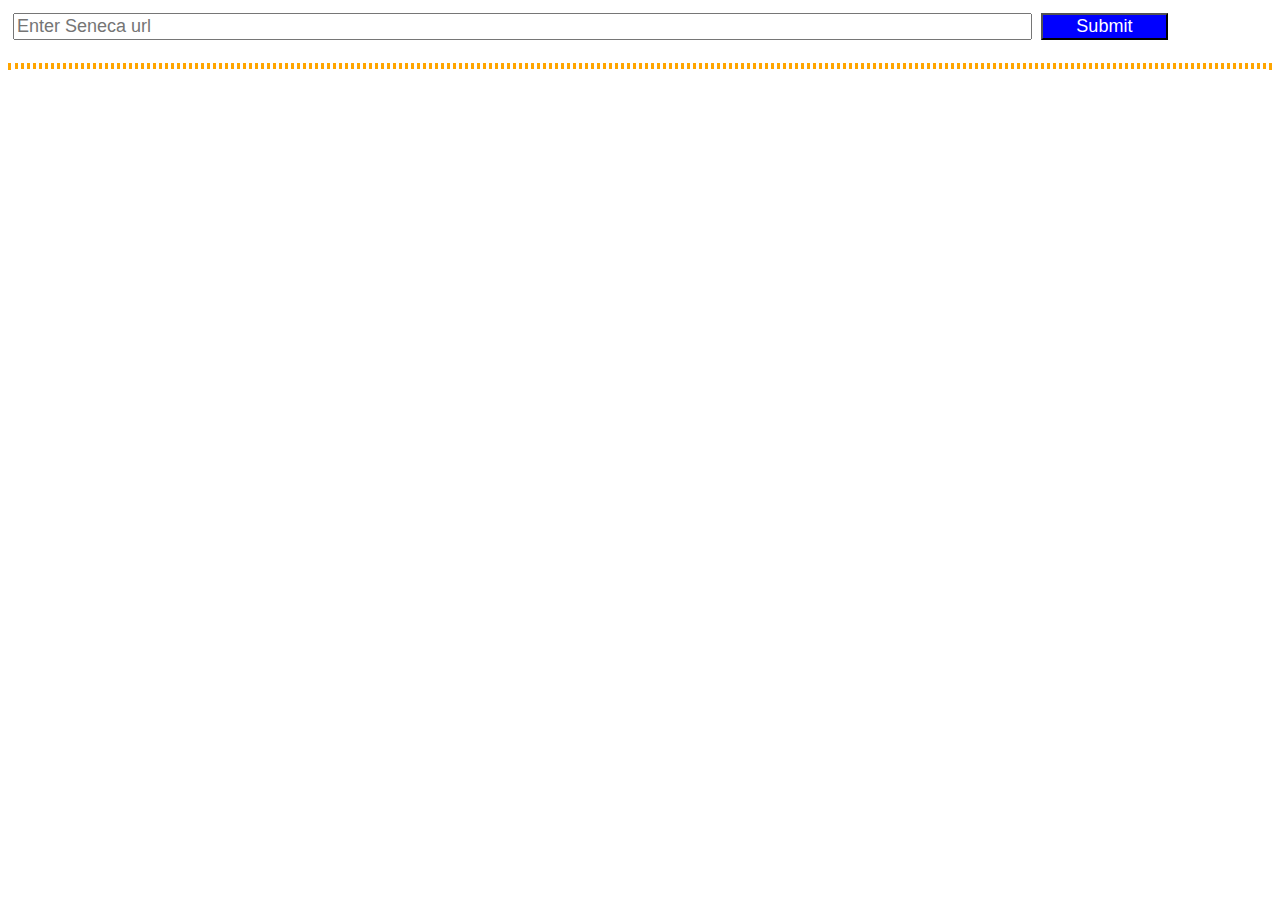
<file: index.html>
<!DOCTYPE html>
<html lang="en">
<head>
    <meta charset="UTF-8">
    <meta name="viewport" content="width=device-width">
    <title>Seneca answers</title>
    <script src="answers.js"></script>
    <link href="answers.css" rel="stylesheet">
</head>
<body>
    <form name="url">
        <input type="text" id="furl" name="furl" placeholder="Enter Seneca url">
        <input type="submit" value="Submit">
    </form>
    <br>
    <div id="answers">

    </div>
</body>
</html>
</file>
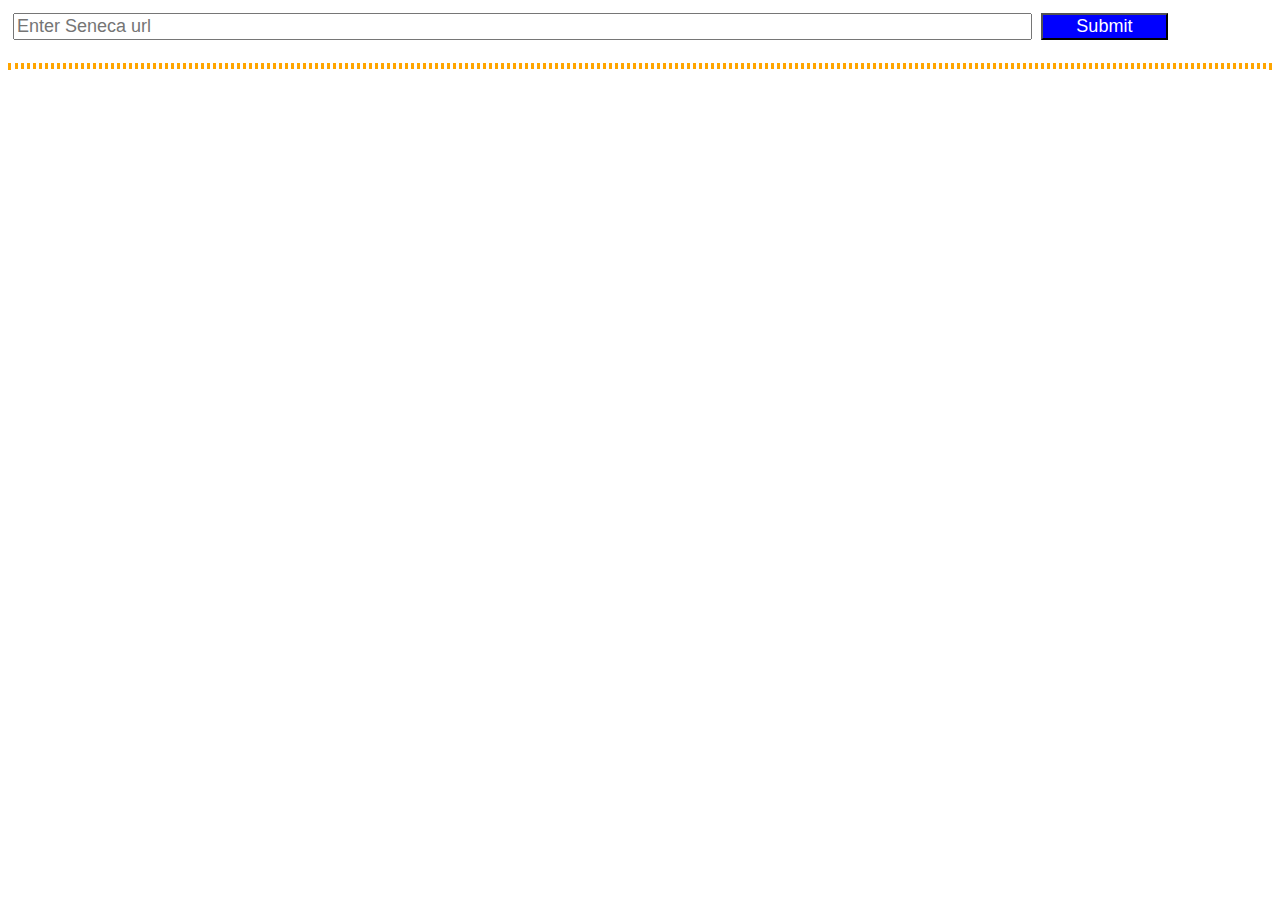
<file: answers.html>
<!DOCTYPE html>
<html lang="en">
<head>
    <meta charset="UTF-8">
    <meta name="viewport" content="width=device-width">
    <title>Seneca answers</title>
    <script src="answers.js"></script>
    <link href="answers.css" rel="stylesheet">
</head>
<body>
    <form name="url">
        <input type="text" id="furl" name="furl" placeholder="Enter Seneca url">
        <input type="submit" value="Submit">
    </form>
    <br>
    <div id="answers">

    </div>
</body>
</html>
</file>
<file: answers.css>
#furl {
    width: 80%;
    margin: 5px;
    font-size: large;
}

input[type=submit] {
    width: 10%;
    font-size: large;
    color: white;
    background: blue;
}

#answers {
    padding-left: 3%;
    padding-right: 3%;
    border-color: orange;
    border-style: dotted;
}

.question {
    margin-left: 5%;
    margin-right: 5%;
    margin-bottom: 1%;
    padding-bottom: 1%;
    border-color: blue;
    border-style: dashed;
}

.question > * {
    padding-left: 5%;
    padding-right: 5%;
    font-size: larger;
}

.question-answer {
    margin-left: 5%;
}

#answers > h1 {
    border-color: green;
    border-style: solid;
    font-size: 500%;
    text-align: center;
}

.content > h3 {
    margin-left: 2%;
    margin-right: 2%;
    border-color: red;
    border-style: solid;
    font-size: 250%;
    text-align: center;
}
</file>
